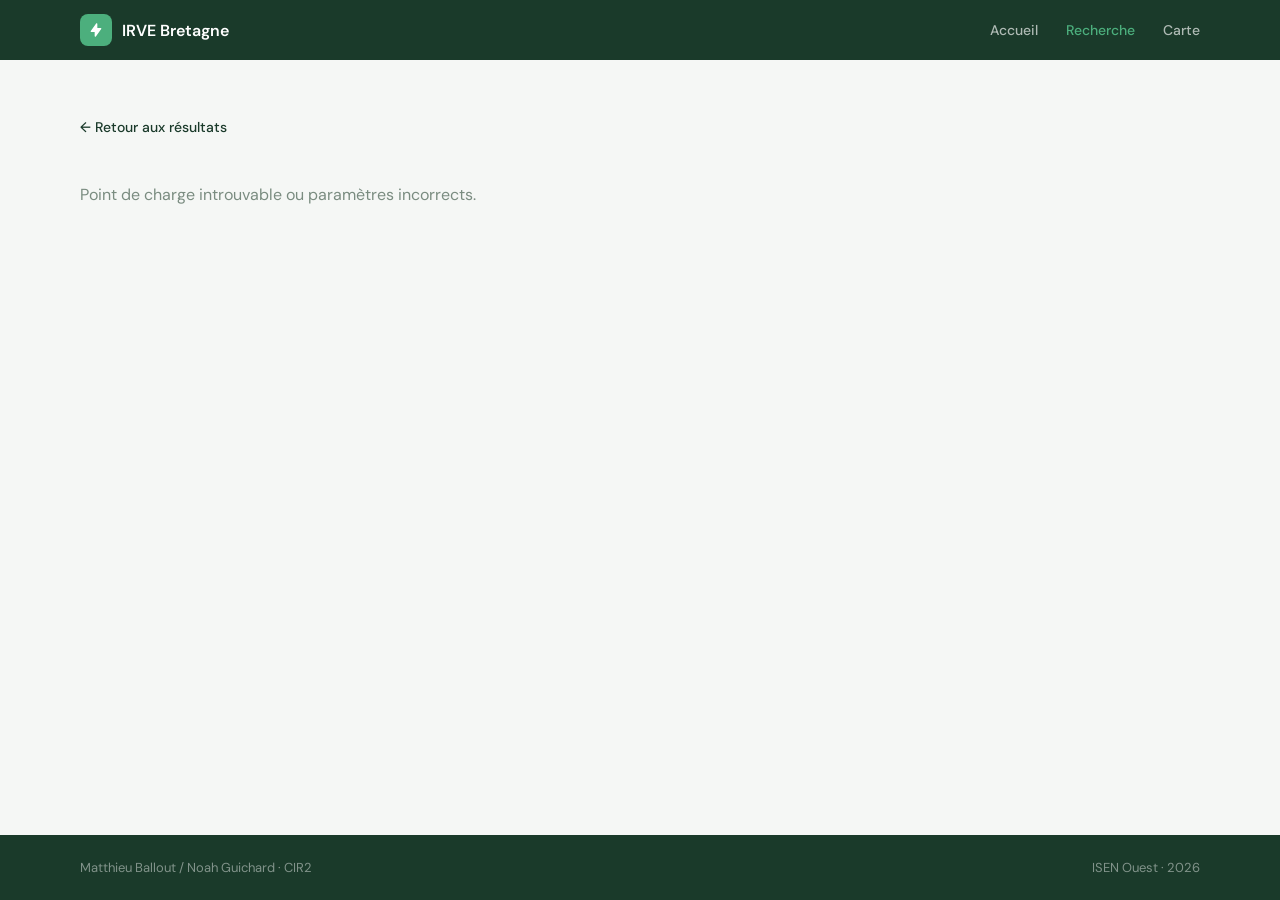
<file: html/detail.html>
<!DOCTYPE html>
<html lang="fr">
<head>
    <meta charset="UTF-8">
    <meta name="viewport" content="width=device-width, initial-scale=1.0">
    <title>IRVE Bretagne — Détail PDC</title>
    <link href="https://fonts.googleapis.com/css2?family=DM+Sans:wght@400;500;600&display=swap" rel="stylesheet">
    <link rel="stylesheet" href="../css/common.css">
    <link rel="stylesheet" href="../css/detail.css">
    <script src="../js/detail.js" defer></script>
</head>
<body>
    <div class="page">
        <header>
            <div class="logo">
                <div class="logo-icon">
                    <svg xmlns="http://www.w3.org/2000/svg" width="24" height="24" fill="currentColor" viewBox="0 0 24 24"><path d="M19 9h-5V3a1 1 0 0 0-.69-.95c-.41-.13-.86.01-1.12.36l-8 11a1 1 0 0 0-.08 1.04c.17.34.51.55.89.55h5v6a1 1 0 0 0 1 1c.31 0 .62-.15.81-.41l8-11a1 1 0 0 0 .08-1.04A.99.99 0 0 0 19 9"></path></svg>
                </div>
                <span class="logo-name">IRVE Bretagne</span>
            </div>
            <button class="nav-toggle" aria-label="Menu" aria-expanded="false" onclick="this.setAttribute('aria-expanded', this.getAttribute('aria-expanded')==='true'?'false':'true'); document.querySelector('nav').classList.toggle('open')">
                <svg xmlns="http://www.w3.org/2000/svg" width="24" height="24" fill="currentColor" viewBox="0 0 24 24"><path d="M3 5h18v2H3zm0 6h18v2H3zm0 6h18v2H3z"/></svg>
            </button>
            <nav>
                <a href="../index.html">Accueil</a>
                <a href="recherche.html" class="active">Recherche</a>
                <a href="carte.html">Carte</a>
            </nav>
        </header>

        <div class="detail-section">
            <a href="recherche.html" class="back-link">← Retour aux résultats</a>
            
            <div id="error-message" style="display: none; color: var(--texte3); margin-top: 20px;">
                Point de charge introuvable ou paramètres incorrects.
            </div>

            <div class="detail-card" id="detail-card">
                <div class="detail-card-header">
                    <div>
                        <h2 id="det-nom-station">Chargement...</h2>
                        <p id="det-id-pdc-text">ID PDC : -</p>
                    </div>
                </div>
                <div class="detail-card-body">
                    <div class="detail-group">
                        <div class="detail-group-title">Aménageur &amp; Opérateur</div>
                        <div class="detail-grid-2">
                            <div class="detail-field"><span class="detail-key">Aménageur</span><span class="detail-val" id="det-amenageur">-</span></div>
                            <div class="detail-field"><span class="detail-key">SIREN</span><span class="detail-val" id="det-siren">-</span></div>
                            <div class="detail-field"><span class="detail-key">Opérateur</span><span class="detail-val" id="det-operateur">-</span></div>
                            <div class="detail-field"><span class="detail-key">Contact</span><span class="detail-val" id="det-contact">-</span></div>
                        </div>
                    </div>

                    <div class="detail-group">
                        <div class="detail-group-title">Caractéristiques techniques</div>
                        <div class="detail-grid-2">
                            <div class="detail-field"><span class="detail-key">Type de prise</span><span class="detail-val" id="det-type-prise">-</span></div>
                            <div class="detail-field"><span class="detail-key">Puissance</span><span class="detail-val" id="det-puissance">-</span></div>
                            <div class="detail-field"><span class="detail-key">Câble T2 attaché</span><span class="detail-val" id="det-cable">-</span></div>
                        </div>
                    </div>

                    <div class="detail-group">
                        <div class="detail-group-title">Localisation</div>
                        <div class="detail-grid-2">
                            <div class="detail-field"><span class="detail-key">Latitude</span><span class="detail-val" id="det-latitude">-</span></div>
                            <div class="detail-field"><span class="detail-key">Longitude</span><span class="detail-val" id="det-longitude">-</span></div>
                            <div class="detail-field"><span class="detail-key">Adresse</span><span class="detail-val" id="det-adresse">-</span></div>
                            <div class="detail-field"><span class="detail-key">Commune</span><span class="detail-val" id="det-commune">-</span></div>
                            <div class="detail-field"><span class="detail-key">Département</span><span class="detail-val" id="det-departement">-</span></div>
                        </div>
                    </div>

                    <div class="detail-group">
                        <div class="detail-group-title">Paiement</div>
                        <div class="detail-grid-2">
                            <div class="detail-field"><span class="detail-key">Tarification</span><span class="detail-val" id="det-tarification">-</span></div>
                            <div class="detail-field"><span class="detail-key">Types de paiement</span><span class="detail-val" id="det-types-paiement">-</span></div>
                            <div class="detail-field"><span class="detail-key">Gratuit</span><span class="detail-val" id="det-gratuit">-</span></div>
                        </div>
                    </div>
                </div>
            </div>
        </div>

        <footer>
            <span>Matthieu Ballout / Noah Guichard · CIR2</span>
            <span>ISEN Ouest · 2026</span>
        </footer>
    </div>
</body>
</html>
</file>
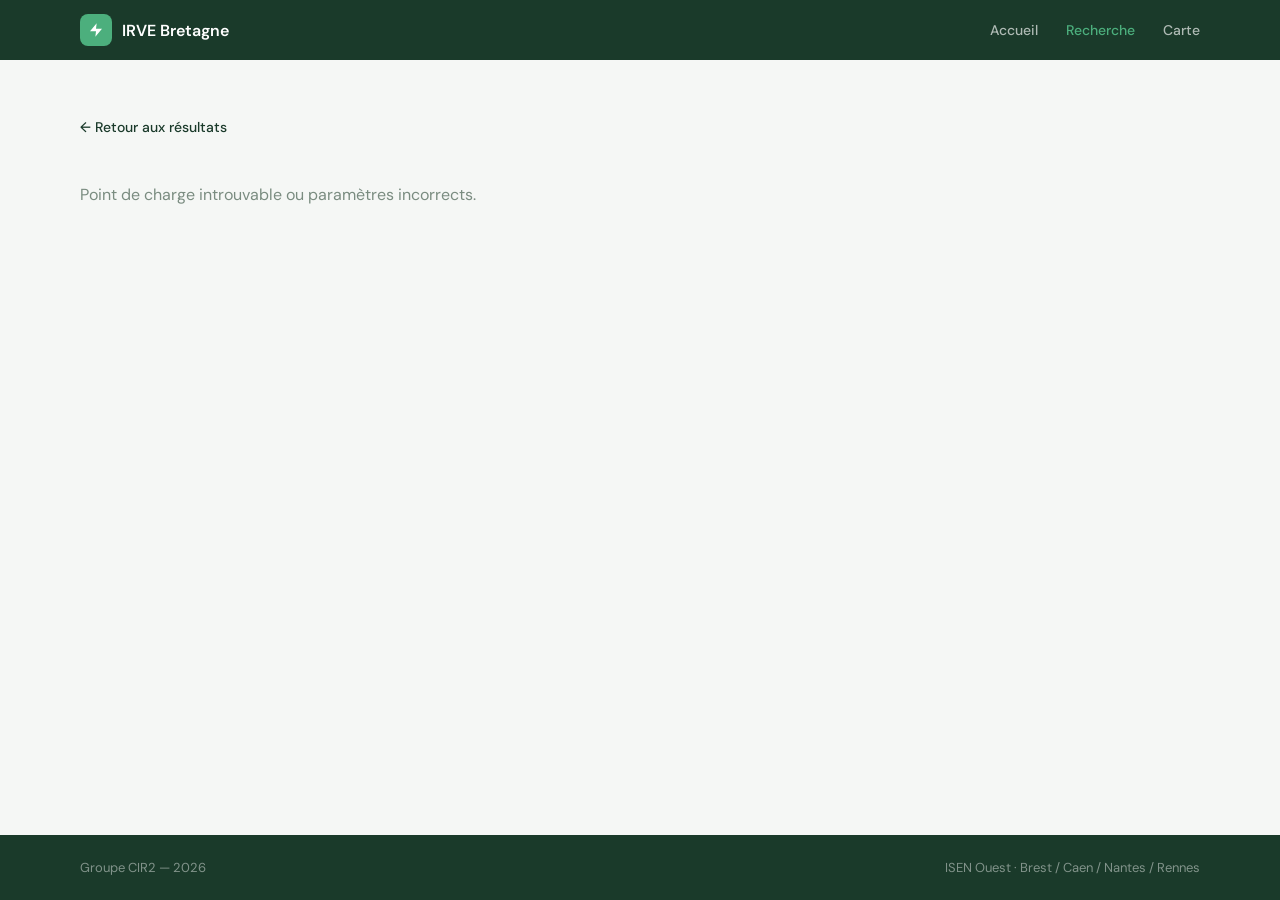
<file: front/html/detail.html>
<!DOCTYPE html>
<html lang="fr">
<head>
    <meta charset="UTF-8">
    <meta name="viewport" content="width=device-width, initial-scale=1.0">
    <title>IRVE Bretagne — Détail Station</title>
    <link href="https://fonts.googleapis.com/css2?family=DM+Sans:wght@400;500;600&display=swap" rel="stylesheet">
    <link rel="stylesheet" href="../css/common.css">
    <link rel="stylesheet" href="../css/detail.css">
    <script src="../js/detail.js" defer></script>
</head>
<body>
    <div class="page">
        <header>
            <div class="logo">
                <div class="logo-icon">
                    <svg viewBox="0 0 24 24"><path d="M13 2L3 14h9l-1 8 10-12h-9l1-8z"/></svg>
                </div>
                <span class="logo-name">IRVE Bretagne</span>
            </div>
            <button class="nav-toggle" aria-label="Menu" aria-expanded="false" onclick="this.setAttribute('aria-expanded', this.getAttribute('aria-expanded')==='true'?'false':'true'); document.querySelector('nav').classList.toggle('open')">
                <svg xmlns="http://www.w3.org/2000/svg" width="24" height="24" fill="currentColor" viewBox="0 0 24 24"><path d="M3 5h18v2H3zm0 6h18v2H3zm0 6h18v2H3z"/></svg>
            </button>
                <nav>
                    <a href="index.html">Accueil</a>
                    <a href="recherche.html" class="active">Recherche</a>
                    <a href="carte.html">Carte</a>
                </nav>
        </header>

        <div class="detail-section">
            <a href="recherche.html" class="back-link">← Retour aux résultats</a>
            
            <div id="error-message" style="display: none; color: var(--texte3); margin-top: 20px;">
                Point de charge introuvable ou paramètres incorrects.
            </div>

            <div class="detail-card" id="detail-card">
                <div class="detail-card-header">
                    <div>
                        <h2 id="det-nom-station">Chargement...</h2>
                        <p id="det-id-pdc-text">ID PDC : -</p>
                    </div>
                </div>
                <div class="detail-card-body">
                    <div class="detail-group">
                        <div class="detail-group-title">Aménageur &amp; Opérateur</div>
                        <div class="detail-grid-2">
                            <div class="detail-field"><span class="detail-key">Aménageur</span><span class="detail-val" id="det-amenageur">-</span></div>
                            <div class="detail-field"><span class="detail-key">SIREN</span><span class="detail-val" id="det-siren">-</span></div>
                            <div class="detail-field"><span class="detail-key">Opérateur</span><span class="detail-val" id="det-operateur">-</span></div>
                            <div class="detail-field"><span class="detail-key">Contact</span><span class="detail-val" id="det-contact">-</span></div>
                        </div>
                    </div>

                    <div class="detail-group">
                        <div class="detail-group-title">Caractéristiques techniques</div>
                        <div class="detail-grid-2">
                            <div class="detail-field"><span class="detail-key">Type de prise</span><span class="detail-val" id="det-type-prise">-</span></div>
                            <div class="detail-field"><span class="detail-key">Puissance</span><span class="detail-val" id="det-puissance">-</span></div>
                            <div class="detail-field"><span class="detail-key">Câble T2 attaché</span><span class="detail-val" id="det-cable">-</span></div>
                        </div>
                    </div>

                    <div class="detail-group">
                        <div class="detail-group-title">Localisation</div>
                        <div class="detail-grid-2">
                            <div class="detail-field"><span class="detail-key">Latitude</span><span class="detail-val" id="det-latitude">-</span></div>
                            <div class="detail-field"><span class="detail-key">Longitude</span><span class="detail-val" id="det-longitude">-</span></div>
                            <div class="detail-field"><span class="detail-key">Commune</span><span class="detail-val" id="det-commune">-</span></div>
                            <div class="detail-field"><span class="detail-key">Département</span><span class="detail-val" id="det-departement">-</span></div>
                        </div>
                    </div>

                    <div class="detail-group">
                        <div class="detail-group-title">Paiement</div>
                        <div class="detail-grid-2">
                            <div class="detail-field"><span class="detail-key">Tarification</span><span class="detail-val" id="det-tarification">-</span></div>
                            <div class="detail-field"><span class="detail-key">Types de paiement</span><span class="detail-val" id="det-types-paiement">-</span></div>
                            <div class="detail-field"><span class="detail-key">Gratuit</span><span class="detail-val" id="det-gratuit">-</span></div>
                        </div>
                    </div>
                </div>
            </div>
        </div>

        <footer>
            <span>Groupe CIR2 — 2026</span>
            <span>ISEN Ouest · Brest / Caen / Nantes / Rennes</span>
        </footer>
    </div>
</body>
</html>
</file>
<file: css/common.css>
*, *::before, *::after {
    box-sizing: border-box;
    margin: 0;
    padding: 0;
}

/* =============================================
   VARIABLES — couleurs et valeurs réutilisables
   ============================================= */
:root {
    --vert-fonce: #1a3a2a;
    --vert-moyen: #2d5c42;
    --vert-accent: #4caf7d;
    --vert-clair: #e1f5ee;
    --fond: #f5f7f5;
    --blanc: #ffffff;
    --surface: #f0f4f1;
    --texte: #111b14;
    --texte2: #4a5c50;
    --texte3: #7a8c80;
    --bordure: #d8e4dc;
    --arrondi-sm: 6px;
    --arrondi-md: 10px;
    --arrondi-lg: 14px;
}

/* =============================================
   BASE — police et fond général
   ============================================= */
html {
    scroll-behavior: smooth;
}
body {
    font-family: 'DM Sans', sans-serif;
    background: var(--fond);
    color: var(--texte);
}

/* Conteneur principal de chaque page */
.page {
    min-height: 100vh;
    display: flex;
    flex-direction: column;
    padding-top: 60px; /* compense le header fixed */
}

/* =============================================
   HEADER
   ============================================= */
header {
    background: var(--vert-fonce);
    display: flex;
    align-items: center;
    justify-content: space-between;
    flex-wrap: wrap;
    gap: 12px;
    padding: 14px 80px;
    position: fixed;
    top: 0; left: 0; right: 0;
    z-index: 1000;
    height: 60px;
}

/* Logo : icône + nom */
.logo {
    display: flex;
    align-items: center;
    gap: 10px;
}
.logo-icon {
    width: 32px;
    height: 32px;
    background: var(--vert-accent);
    border-radius: 8px;
    display: flex;
    align-items: center;
    justify-content: center;
}
.logo-icon svg {
    width: 16px;
    height: 16px;
    fill: #ffffff;
}
.logo-name {
    font-size: 16px;
    font-weight: 600;
    color: #ffffff;
}

/* Navigation */
nav {
    display: flex;
    gap: 28px;
    flex-wrap: wrap;
}
nav a {
    font-size: 14px;
    font-weight: 500;
    color: rgba(255, 255, 255, 0.65);
    text-decoration: none;
}
nav a.active {
    color: var(--vert-accent);
}

/* =============================================
   FOOTER
   ============================================= */
footer {
    background: var(--vert-fonce);
    padding: 24px 80px;
    display: flex;
    align-items: center;
    justify-content: space-between;
    flex-wrap: wrap;
    gap: 8px;
    margin-top: auto;
}
footer span {
    font-size: 13px;
    color: rgba(255, 255, 255, 0.45);
}

/* =============================================
   TITRES DE SECTION — utilisés sur plusieurs pages
   ============================================= */
.section-heading {
    font-size: 22px;
    font-weight: 600;
    margin-bottom: 8px;
}
.section-sub {
    font-size: 14px;
    color: var(--texte3);
    margin-bottom: 32px;
}

/* =============================================
   FORMULAIRES — champs et bouton partagés
   (utilisés sur Recherche et Carte)
   ============================================= */
.field-group {
    display: flex;
    flex-direction: column;
    gap: 6px;
}
.field-label {
    font-size: 13px;
    font-weight: 500;
    color: var(--texte2);
}
.field-select {
    background: var(--surface);
    border: 1px solid var(--bordure);
    border-radius: var(--arrondi-sm);
    padding: 10px 14px;
    font-size: 14px;
    color: var(--texte);
    font-family: inherit;
    width: 100%;
    appearance: none;
}

.search-btn {
    background: var(--vert-fonce);
    color: #ffffff;
    border: none;
    padding: 12px 32px;
    border-radius: var(--arrondi-sm);
    font-size: 14px;
    font-weight: 600;
    cursor: pointer;
    font-family: inherit;
}

/* =============================================
   HAMBURGER — bouton visible uniquement mobile
   ============================================= */
.nav-toggle {
    display: none;
    background: none;
    border: none;
    color: #ffffff;
    cursor: pointer;
    padding: 4px;
    line-height: 0;
}

/* =============================================
   RESPONSIVE — ajustements mobile (< 600px)
   ============================================= */
@media (max-width: 768px) {
    header { 
        padding: 14px 32px; 
    }

    footer { 
        padding: 20px 32px; 
    }
}

@media (max-width: 600px) {
    header {
        padding: 14px 16px;
        flex-wrap: nowrap;
    }

    footer { 
        padding: 20px 16px; 
    }

    .nav-toggle {
        display: flex;
        align-items: center;
        justify-content: center;
    }
    nav {
        display: none;
        flex-direction: column;
        gap: 0;
        position: fixed;
        top: 60px;
        left: 0;
        right: 0;
        background: var(--vert-fonce);
        border-top: 1px solid rgba(255,255,255,0.1);
        z-index: 999;
    }
    nav.open {
        display: flex;
    }
    nav a {
        padding: 14px 20px;
        font-size: 15px;
        border-bottom: 1px solid rgba(255,255,255,0.07);
    }
    nav a:last-child {
        border-bottom: none;
    }
}
</file>
<file: css/detail.css>
.detail-section {
    padding: 56px 80px;
    background: var(--fond);
}

/* Lien "← Retour aux résultats" */
.back-link {
    display: inline-flex;
    align-items: center;
    gap: 6px;
    font-size: 14px;
    font-weight: 500;
    color: var(--vert-fonce);
    text-decoration: none;
    margin-bottom: 28px;
}

/* ── CARTE DE DÉTAIL ── */
.detail-card {
    background: var(--blanc);
    border: 1px solid var(--bordure);
    border-radius: var(--arrondi-lg);
    overflow: hidden;
}
.detail-card-header {
    background: var(--vert-fonce);
    padding: 28px 32px;
}
.detail-card-header h2 {
    font-size: 20px;
    font-weight: 600;
    color: #ffffff;
    margin-bottom: 6px;
}
.detail-card-header p {
    font-size: 13px;
    color: rgba(255, 255, 255, 0.55);
}
.detail-card-body {
    padding: 32px;
}
.detail-group {
    margin-bottom: 32px;
}
.detail-group-title {
    font-size: 11px;
    font-weight: 600;
    color: var(--vert-accent);
    text-transform: uppercase;
    letter-spacing: 0.08em;
    padding-bottom: 8px;
    margin-bottom: 16px;
    border-bottom: 1px solid var(--bordure);
}
.detail-grid-2 {
    display: grid;
    grid-template-columns: repeat(auto-fit, minmax(max(260px, 50% - 10px), 1fr));
    gap: 20px;
}
.detail-field {
    display: flex;
    flex-direction: column;
    gap: 4px;
}
.detail-key {
    font-size: 12px;
    font-weight: 500;
    color: var(--texte3);
}
.detail-val {
    font-size: 15px;
    font-weight: 500;
    color: var(--texte);
}

@media (max-width: 480px) {
    .detail-section { 
        padding: 40px 16px; 
    }
    .detail-card-header { 
        padding: 20px; 
    }
    .detail-card-body { 
        padding: 20px; 
    }
}
</file>
<file: front/css/common.css>
/* =============================================
   RESET — supprime les marges/paddings par défaut
   ============================================= */
*, *::before, *::after {
  box-sizing: border-box;
  margin: 0;
  padding: 0;
}

/* =============================================
   VARIABLES — couleurs et valeurs réutilisables
   ============================================= */
:root {
  --vert-fonce:   #1a3a2a;
  --vert-moyen:   #2d5c42;
  --vert-accent:  #4caf7d;
  --vert-clair:   #e1f5ee;
  --fond:         #f5f7f5;
  --blanc:        #ffffff;
  --surface:      #f0f4f1;
  --texte:        #111b14;
  --texte2:       #4a5c50;
  --texte3:       #7a8c80;
  --bordure:      #d8e4dc;
  --arrondi-sm:   6px;
  --arrondi-md:   10px;
  --arrondi-lg:   14px;
}

/* =============================================
   BASE — police et fond général
   ============================================= */
body {
  font-family: 'DM Sans', sans-serif;
  background: var(--fond);
  color: var(--texte);
}

/* Conteneur principal de chaque page */
.page {
  min-height: 100vh;
  display: flex;
  flex-direction: column;
  padding-top: 60px; /* compense le header fixed */
}

/* =============================================
   HEADER
   ============================================= */
header {
  background: var(--vert-fonce);
  display: flex;
  align-items: center;
  justify-content: space-between;
  flex-wrap: wrap;
  gap: 12px;
  padding: 14px 80px;
  position: fixed;
  top: 0; left: 0; right: 0;
  z-index: 1000;
  height: 60px;
}

/* Logo : icône + nom */
.logo {
  display: flex;
  align-items: center;
  gap: 10px;
}

.logo-icon {
  width: 32px;
  height: 32px;
  background: var(--vert-accent);
  border-radius: 8px;
  display: flex;
  align-items: center;
  justify-content: center;
}

.logo-icon svg {
  width: 16px;
  height: 16px;
  fill: #ffffff;
}

.logo-name {
  font-size: 16px;
  font-weight: 600;
  color: #ffffff;
}

/* Navigation */
nav {
  display: flex;
  gap: 28px;
  flex-wrap: wrap;
}

nav a {
  font-size: 14px;
  font-weight: 500;
  color: rgba(255, 255, 255, 0.65);
  text-decoration: none;
}

/* Lien actif (page courante) */
nav a.active {
  color: var(--vert-accent);
}

/* =============================================
   FOOTER
   ============================================= */
footer {
  background: var(--vert-fonce);
  padding: 24px 80px;
  display: flex;
  align-items: center;
  justify-content: space-between;
  flex-wrap: wrap;
  gap: 8px;
  margin-top: auto;
}

footer span {
  font-size: 13px;
  color: rgba(255, 255, 255, 0.45);
}

/* =============================================
   TITRES DE SECTION — utilisés sur plusieurs pages
   ============================================= */
.section-heading {
  font-size: 22px;
  font-weight: 600;
  margin-bottom: 8px;
}

.section-sub {
  font-size: 14px;
  color: var(--texte3);
  margin-bottom: 32px;
}

/* =============================================
   FORMULAIRES — champs et bouton partagés
   (utilisés sur Recherche et Carte)
   ============================================= */
.field-group {
  display: flex;
  flex-direction: column;
  gap: 6px;
}

.field-label {
  font-size: 13px;
  font-weight: 500;
  color: var(--texte2);
}

.field-select {
  background: var(--surface);
  border: 1px solid var(--bordure);
  border-radius: var(--arrondi-sm);
  padding: 10px 14px;
  font-size: 14px;
  color: var(--texte);
  font-family: inherit;
  width: 100%;
  appearance: none;
}

.search-btn {
  background: var(--vert-fonce);
  color: #ffffff;
  border: none;
  padding: 12px 32px;
  border-radius: var(--arrondi-sm);
  font-size: 14px;
  font-weight: 600;
  cursor: pointer;
  font-family: inherit;
}

/* =============================================
   HAMBURGER — bouton visible uniquement mobile
   ============================================= */
.nav-toggle {
  display: none;
  background: none;
  border: none;
  color: #ffffff;
  cursor: pointer;
  padding: 4px;
  line-height: 0;
}

/* =============================================
   RESPONSIVE — ajustements mobile (< 600px)
   ============================================= */
@media (max-width: 768px) {
  header  { padding: 14px 32px; }
  footer  { padding: 20px 32px; }
}

@media (max-width: 600px) {
  header {
    padding: 14px 16px;
    flex-wrap: nowrap;
    position: relative;
  }

  footer { padding: 20px 16px; }

  .nav-toggle {
    display: flex;
    align-items: center;
    justify-content: center;
  }

  nav {
    display: none;
    flex-direction: column;
    gap: 0;
    position: fixed;
    top: 60px;
    left: 0;
    right: 0;
    background: var(--vert-fonce);
    border-top: 1px solid rgba(255,255,255,0.1);
    z-index: 999;
  }

  nav.open {
    display: flex;
  }

  nav a {
    padding: 14px 20px;
    font-size: 15px;
    border-bottom: 1px solid rgba(255,255,255,0.07);
  }

  nav a:last-child {
    border-bottom: none;
  }
}
</file>
<file: front/css/detail.css>
/* =============================================
   PAGE DÉTAIL (detail.html)
   ============================================= */

.detail-section {
  padding: 56px 80px;
  background: var(--fond);
}

/* Lien "← Retour aux résultats" */
.back-link {
  display: inline-flex;
  align-items: center;
  gap: 6px;
  font-size: 14px;
  font-weight: 500;
  color: var(--vert-fonce);
  text-decoration: none;
  margin-bottom: 28px;
}

/* ── CARTE DE DÉTAIL ── */
.detail-card {
  background: var(--blanc);
  border: 1px solid var(--bordure);
  border-radius: var(--arrondi-lg);
  overflow: hidden;
}

/* En-tête sombre de la carte */
.detail-card-header {
  background: var(--vert-fonce);
  padding: 28px 32px;
}

.detail-card-header h2 {
  font-size: 20px;
  font-weight: 600;
  color: #ffffff;
  margin-bottom: 6px;
}

.detail-card-header p {
  font-size: 13px;
  color: rgba(255, 255, 255, 0.55);
}

/* Corps de la carte */
.detail-card-body {
  padding: 32px;
}

/* Groupe de champs (ex: Aménageur, Localisation…) */
.detail-group {
  margin-bottom: 32px;
}

/* Titre du groupe */
.detail-group-title {
  font-size: 11px;
  font-weight: 600;
  color: var(--vert-accent);
  text-transform: uppercase;
  letter-spacing: 0.08em;
  padding-bottom: 8px;
  margin-bottom: 16px;
  border-bottom: 1px solid var(--bordure);
}

/* Grille 2 colonnes pour les champs */
.detail-grid-2 {
  display: grid;
  grid-template-columns: 1fr 1fr;
  gap: 20px;
}

/* Champ individuel : label + valeur */
.detail-field {
  display: flex;
  flex-direction: column;
  gap: 4px;
}

.detail-key {
  font-size: 12px;
  font-weight: 500;
  color: var(--texte3);
}

.detail-val {
  font-size: 15px;
  font-weight: 500;
  color: var(--texte);
}

/* ── RESPONSIVE ── */
@media (max-width: 768px) {
  .detail-grid-2 { grid-template-columns: 1fr; }
}

@media (max-width: 480px) {
  .detail-section     { padding: 40px 16px; }
  .detail-card-header { padding: 20px; }
  .detail-card-body   { padding: 20px; }
}
</file>
